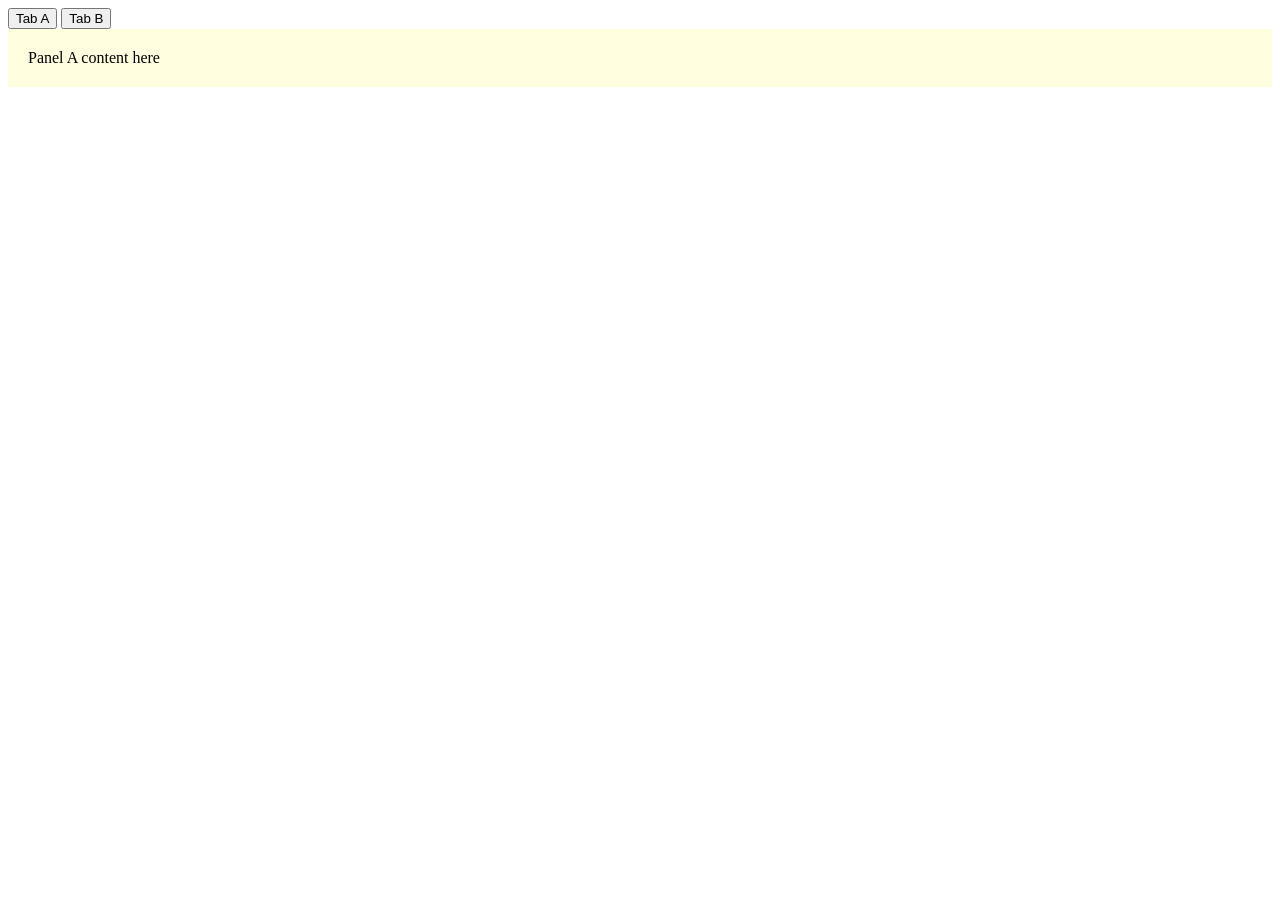
<file: test_tabs.html>
<!DOCTYPE html>
<html>
<head>
<style>
.panel { display: none; padding: 20px; background: lightyellow; }
.panel.active { display: block; }
</style>
</head>
<body>
<button onclick="switchTo('a')">Tab A</button>
<button onclick="switchTo('b')">Tab B</button>
<div id="panelA" class="panel active">Panel A content here</div>
<div id="panelB" class="panel">Panel B content here - SHOULD SHOW</div>
<script>
function switchTo(name) {
  document.getElementById('panelA').classList.remove('active');
  document.getElementById('panelB').classList.remove('active');
  document.getElementById('panel' + name.toUpperCase()).classList.add('active');
}
</script>
</body>
</html>
</file>
